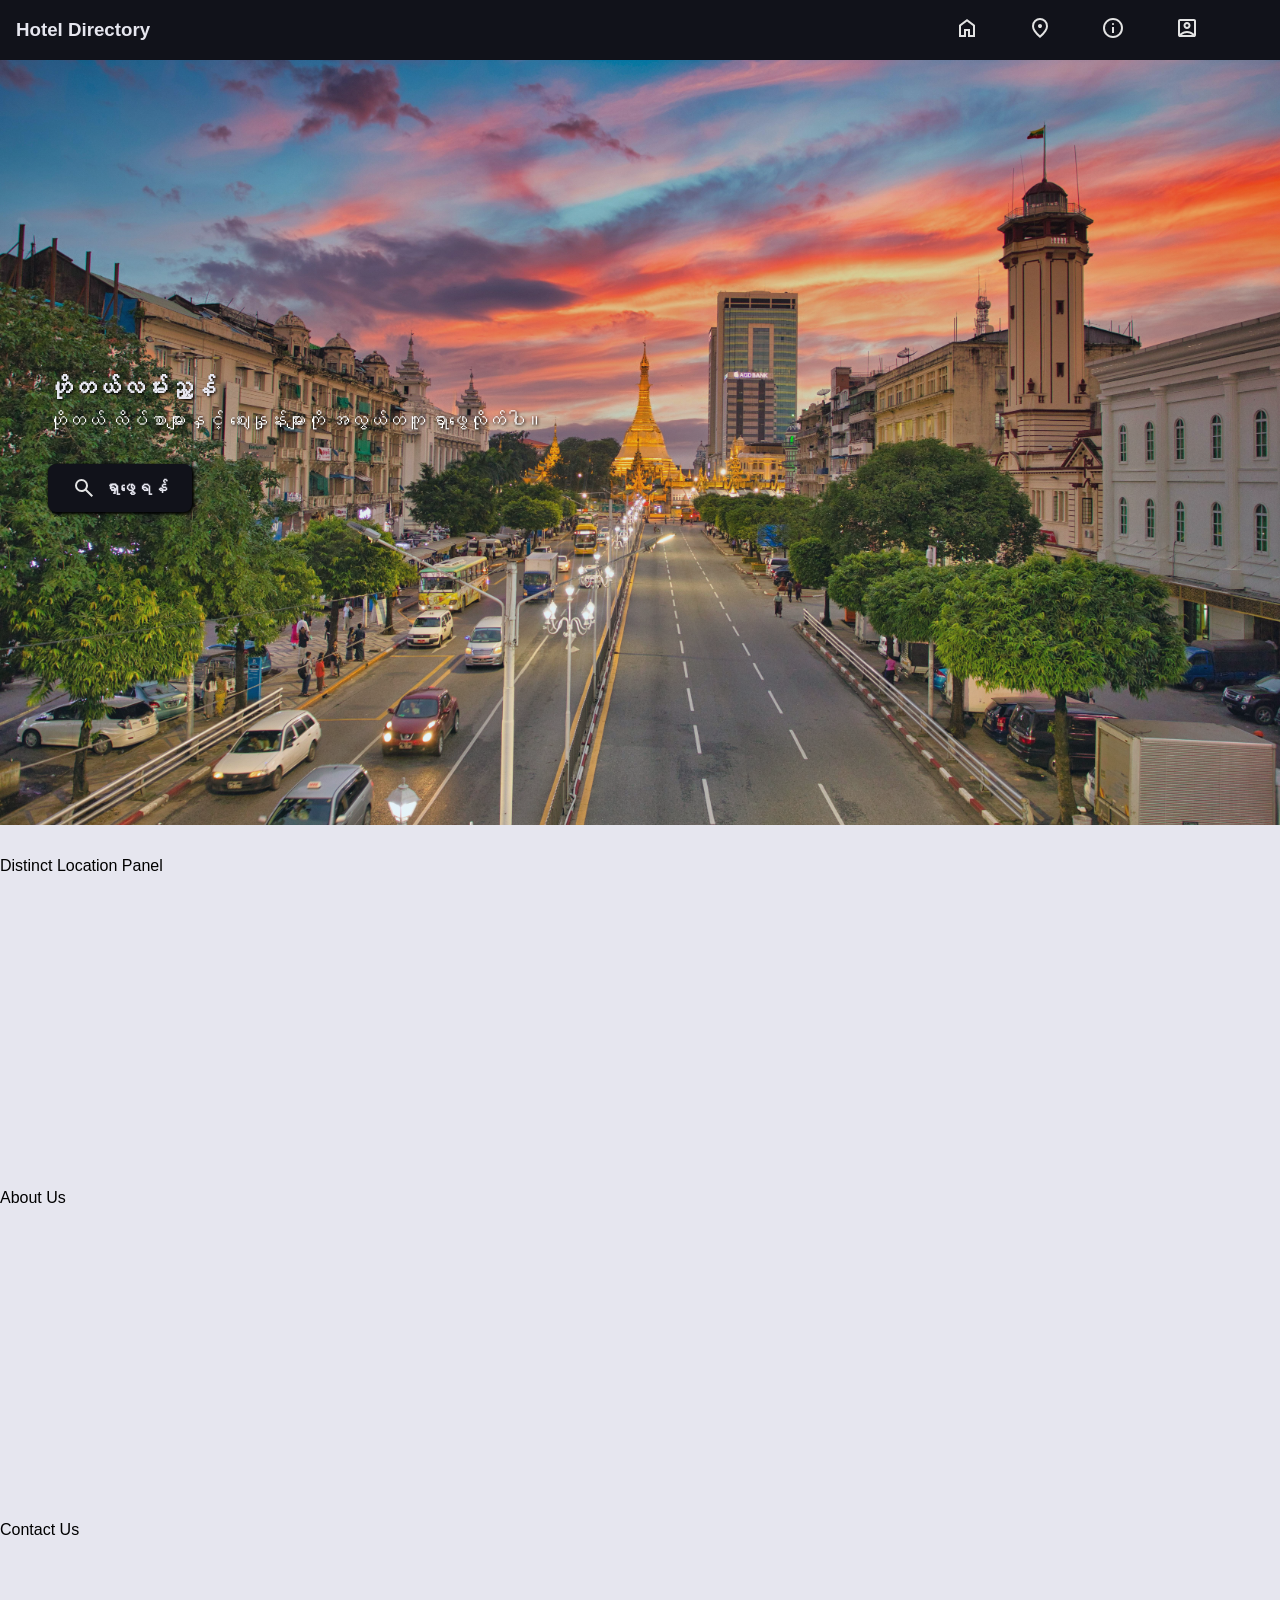
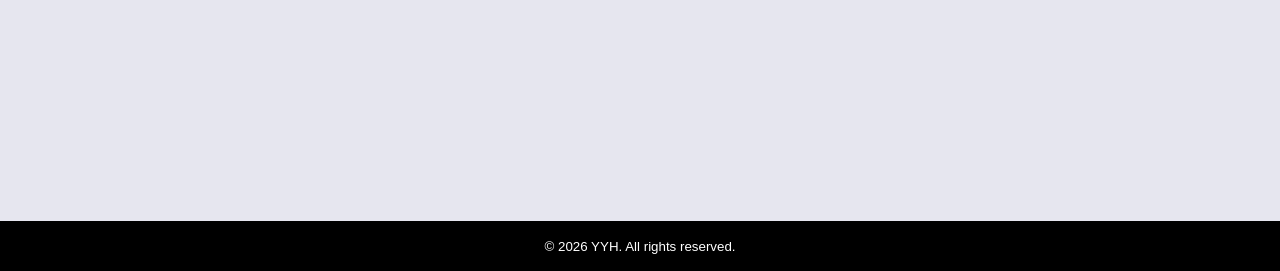
<file: index.html>
<!doctype html>
<html lang="en">
  <head>
    <meta charset="UTF-8" />
    <meta name="viewport" content="width=device-width, initial-scale=1.0" />
    <title>Hotel Directory</title>
    <link rel="stylesheet" href="assets/css/style.css" />
  </head>
  <body>
    <aside>
      <div class="sidebar-header">
        <h3>Menu</h3>
        <button id="btnClose" onclick="hideMenu()">
          <img src="assets/icon/close.svg" alt="" />
        </button>
      </div>
      <div class="profile">
        <p>ဟိုတယ်လမ်းညွှန်</p>
      </div>
      <nav>
        <ul>
          <li>
            <a href="#hero" onclick="hideMenu()">
              <img src="assets/icon/home.svg" alt="home" />
              ပင်မစာမျက်နှာ
            </a>
          </li>
          <li>
            <a href="#distinct" onclick="hideMenu()">
              <img src="assets/icon/location.svg" alt="distinct" />
              ထင်ရှားသောနေရာများ
            </a>
          </li>
          <li>
            <a href="#about" onclick="hideMenu()">
              <img src="assets/icon/info.svg" alt="about" />
              ကျွန်ုပ်တို့အကြောင်း
            </a>
          </li>
          <li>
            <a href="#contact" onclick="hideMenu()">
              <img src="assets/icon/contact.svg" alt="contact" />
              ဆက်သွယ်ရန်
            </a>
          </li>
        </ul>
      </nav>
    </aside>
    <div id="blockScreen" onclick="hideMenu()"></div>
    <main>
      <header>
        <div class="header-info">
          <button id="btnMenu" onclick="showMenu()">
            <img src="assets/icon/menu.svg" alt="" />
          </button>
          <h3>Hotel Directory</h3>
        </div>
        <nav>
          <ul>
            <li>
              <a href="#hero" data-tooltip="ပင်မစာမျက်နှာ" class="tooltip">
                <img src="assets/icon/home.svg" alt="" />
              </a>
            </li>
            <li>
              <a
                href="#distinct"
                data-tooltip="ထင်ရှားသောနေရာများ"
                class="tooltip"
              >
                <img src="assets/icon/location.svg" alt="" />
              </a>
            </li>
            <li>
              <a
                href="#about"
                data-tooltip="ကျွန်ုပ်တို့အကြောင်း"
                class="tooltip"
              >
                <img src="assets/icon/info.svg" alt="" />
              </a>
            </li>
            <li>
              <a href="#contact" data-tooltip="ဆက်သွယ်ရန်" class="tooltip">
                <img src="assets/icon/contact.svg" alt="" />
              </a>
            </li>
          </ul>
        </nav>
      </header>
      <div class="content">
        <section id="hero" class="hero-section">
          <h1>ဟိုတယ်လမ်းညွှန်</h1>
          <p>ဟိုတယ် လိပ်စာများနှင့် ဈေးနှုန်းများကို အလွယ်တကူ ရှာဖွေလိုက်ပါ။</p>
          <button>
            <img src="assets/icon/search.svg" alt="search" />
            <h3>ရှာဖွေရန်</h3>
          </button>
        </section>
        <section id="distinct" class="distinct-section">
          Distinct Location Panel
        </section>
        <section id="about" class="about-section">About Us</section>
        <section id="contact" class="contact-section">Contact Us</section>
      </div>
      <footer>
        <p>
          <small
            >&copy; <span id="rightYr"></span> YYH. All rights reserved.</small
          >
        </p>
      </footer>
    </main>
    <span id="upArrow">
      <a href="#hero">
        <img src="assets/icon/uparrow.svg" alt="" />
      </a>
    </span>
    <script src="assets/js/main.js"></script>
  </body>
</html>
</file>
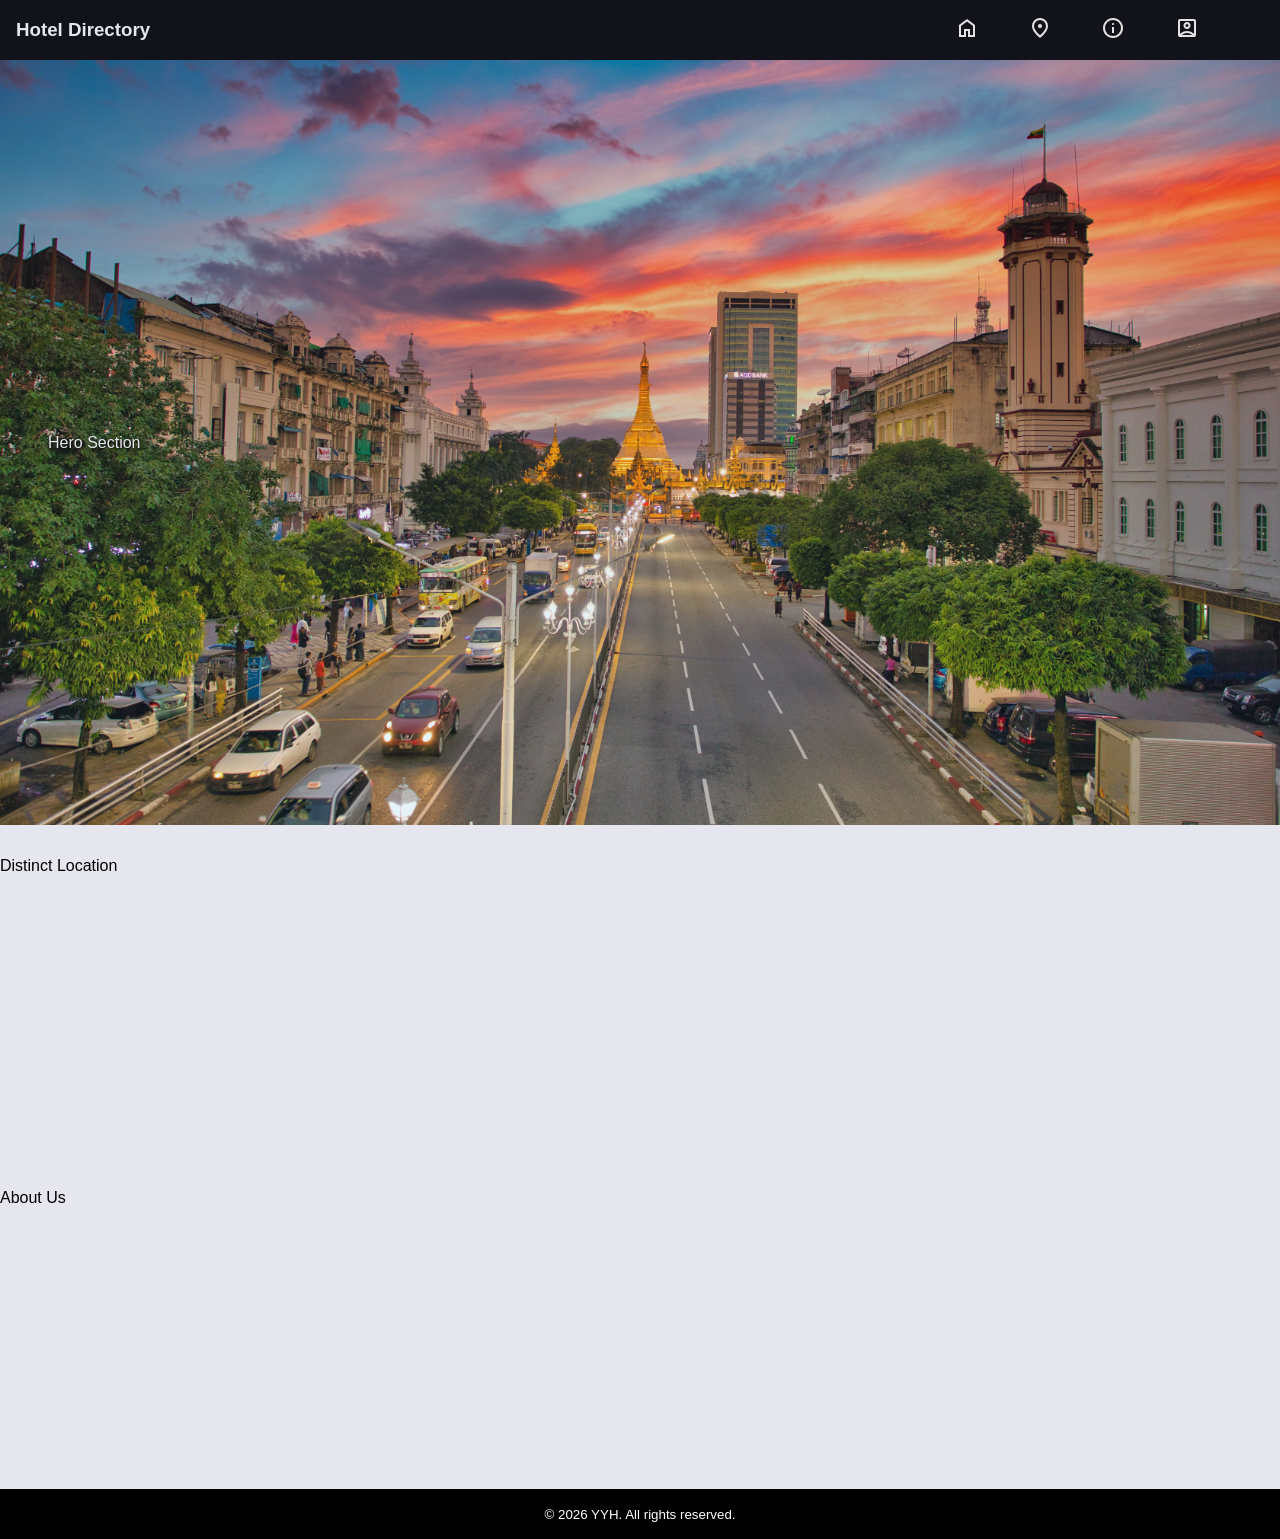
<file: hotelList.html>
<!doctype html>
<html lang="en">
  <head>
    <meta charset="UTF-8" />
    <meta name="viewport" content="width=device-width, initial-scale=1.0" />
    <title>Hotel Directory</title>
    <link rel="stylesheet" href="assets/css/style.css" />
  </head>
  <body>
    <aside>
      <div class="sidebar-header">
        <h3>Menu</h3>
        <button id="btnClose" onclick="hideMenu()">
          <img src="assets/icon/close.svg" alt="" />
        </button>
      </div>
      <div class="profile">
        <p>ဟိုတယ်လမ်းညွှန်</p>
      </div>
      <nav>
        <ul>
          <li>
            <a href="#hero" onclick="hideMenu()">
              <img src="assets/icon/home.svg" alt="home" />
              ပင်မစာမျက်နှာ
            </a>
          </li>
          <li>
            <a href="#distinct" onclick="hideMenu()">
              <img src="assets/icon/location.svg" alt="distinct" />
              ထင်ရှားသောနေရာများ
            </a>
          </li>
          <li>
            <a href="#about" onclick="hideMenu()">
              <img src="assets/icon/info.svg" alt="about" />
              ကျွန်ုပ်တို့အကြောင်း
            </a>
          </li>
          <li>
            <a href="#contact" onclick="hideMenu()">
              <img src="assets/icon/contact.svg" alt="contact" />
              ဆက်သွယ်ရန်
            </a>
          </li>
        </ul>
      </nav>
    </aside>
    <div id="blockScreen" onclick="hideMenu()"></div>
    <main>
      <header>
        <div class="header-info">
          <button id="btnMenu" onclick="showMenu()">
            <img src="assets/icon/menu.svg" alt="" />
          </button>
          <h3>Hotel Directory</h3>
        </div>
        <nav>
          <ul>
            <li>
              <a href="#hero" data-tooltip="ပင်မစာမျက်နှာ" class="tooltip">
                <img src="assets/icon/home.svg" alt="" />
              </a>
            </li>
            <li>
              <a
                href="#distinct"
                data-tooltip="ထင်ရှားသောနေရာများ"
                class="tooltip"
              >
                <img src="assets/icon/location.svg" alt="" />
              </a>
            </li>
            <li>
              <a
                href="#about"
                data-tooltip="ကျွန်ုပ်တို့အကြောင်း"
                class="tooltip"
              >
                <img src="assets/icon/info.svg" alt="" />
              </a>
            </li>
            <li>
              <a href="#contact" data-tooltip="ဆက်သွယ်ရန်" class="tooltip">
                <img src="assets/icon/contact.svg" alt="" />
              </a>
            </li>
          </ul>
        </nav>
      </header>
      <div class="content">
        <section id="hero" class="hero-section">Hero Section</section>
        <section id="distinct" class="distinct-section">
          Distinct Location
        </section>
        <section id="about" class="about-section">About Us</section>
      </div>
      <footer>
        <p>
          <small
            >&copy; <span id="rightYr"></span> YYH. All rights reserved.</small
          >
        </p>
      </footer>
    </main>
    <span id="upArrow">
      <a href="#hero">
        <img src="assets/icon/uparrow.svg" alt="" />
      </a>
    </span>
    <script src="assets/js/main.js"></script>
  </body>
</html>
</file>
<file: assets/css/style.css>
:root {
  --base: #11121a;
  --hover: #222533;
  --line: #42434a;
  --text: #e6e6ef;
  --secondary-text: #b0b3c1;
  --primary: #5e63ff;
  --secondary: #b0b3c1;
  --success: #5eff63;
  --danger: #ff635e;
  --help: #bc4bf9;
  --warning: #ffff5e;
}

/* Common Style */
* {
  margin: 0;
  padding: 0;
  box-sizing: border-box;
  font-family: "Arial", "Pyidaungsu", "Poppins";
}

ul {
  list-style: none;
}

a {
  color: inherit;
  text-decoration: none;
}

html {
  scroll-behavior: smooth;
  scroll-padding-top: 60px;
  scrollbar-color: var(--base) var(--text);
  scrollbar-width: thin;
}

html::-webkit-scrollbar {
  width: 8px;
}
html::-webkit-scrollbar-track {
  background: var(--text);
}
html::-webkit-scrollbar-thumb {
  background: var(--base);
  border-radius: 4px;
}

body {
  width: 100%;
  min-height: 100vh;
  min-height: 100dvh;
  font-size: 1rem;
  user-select: none;
  -webkit-user-select: none;
  -ms-user-select: none;
}

.tooltip {
  position: relative;
  cursor: pointer;
}

.tooltip::after {
  content: attr(data-tooltip);
  position: absolute;
  top: 150%;
  right: 200%;
  transform: translateX(50%);
  background-color: var(--hover);
  color: var(--text);
  padding: 5px 10px;
  border-radius: 4px;
  font-size: 14px;
  white-space: nowrap;
  opacity: 0;
  visibility: hidden;
  transition: opacity 0.3s ease;
}

.tooltip:hover::after {
  opacity: 1;
  visibility: visible;
}
/* ================================================= */

/* Sidebar Container */
aside {
  width: 300px;
  height: 100vh;
  padding: 0 1rem 0.5rem;
  position: fixed;
  top: 0;
  left: -300px;
  background: linear-gradient(
    0deg,
    var(--base) 0%,
    var(--hover) 50%,
    var(--line) 100%
  );
  color: var(--text);
  display: flex;
  flex-direction: column;
  gap: 1rem;
  z-index: 999;
  transition: left 0.3s ease-in-out;
}

aside .sidebar-header {
  height: 60px;
  display: flex;
  justify-content: space-between;
  align-items: center;
}

aside .profile {
  display: flex;
  justify-content: center;
  align-items: center;
  font-size: 1.25rem;
  font-weight: 700;
}

aside nav ul {
  display: flex;
  flex-direction: column;
  gap: 0.5rem;
}

aside nav ul li {
  display: flex;
  align-items: center;
  padding: 0.7rem 1rem;
  border-radius: 1rem;
  transition: transform 0.3s ease;
}

aside nav ul li:hover {
  background-color: var(--base);
  transform: scale(1.03);
}

aside nav ul li a {
  display: flex;
  align-items: center;
  gap: 1rem;
  line-height: 1;
}
/* ================================================= */

/* Main Container */
main {
  width: 100%;
  min-height: 100vh;
  min-height: 100dvh;
  display: grid;
  grid-template-rows: 60px 1fr 50px;
}

#blockScreen {
  width: 100%;
  height: 100vh;
  background-color: rgba(0, 0, 0, 0.5);
  position: fixed;
  top: 0;
  display: none;
  z-index: 900;
}
/* ================================================= */

/* Header Module */
header {
  background-color: var(--base);
  color: var(--text);
  position: sticky;
  top: 0;
  display: flex;
  justify-content: space-between;
  padding: 0.5rem 1rem;
}

header .header-info {
  display: flex;
  align-items: center;
  justify-content: center;
  gap: 1rem;
}

header .header-info button,
#btnClose {
  display: flex;
  justify-content: center;
  align-items: center;
  background-color: inherit;
  border: none;
  cursor: pointer;
}

header nav {
  display: none;
}
/* ================================================= */

/* Content Module */
.content {
  background-color: var(--text);
  display: flex;
  flex-direction: column;
  gap: 2rem;
}

.hero-section {
  height: 85vh;
  background-color: var(--base);
  background-image:
    linear-gradient(to bottom, rgba(44, 62, 80, 0.1), rgba(52, 152, 219, 0.1)),
    url("../img/hero.jpg");
  background-repeat: no-repeat;
  background-position: center;
  background-size: cover;
  display: flex;
  flex-direction: column;
  align-items: center;
  justify-content: center;
  gap: 0.5rem;
  color: var(--text);
  text-shadow: 1px 1px 3px #000;
  padding: 1rem;
}

#hero p {
  text-align: center;
  font-size: 1.2rem;
  color: #fff;
}

#hero button {
  margin-top: 1.5rem;
  display: flex;
  justify-content: center;
  align-items: center;
  gap: 0.5rem;
  padding: 0.75rem 1.5rem;
  background-color: var(--base);
  color: var(--text);
  border: none;
  border-radius: 0.5rem;
  box-shadow: 1px 1px 3px 1px #000;
}

.distinct-section {
  height: 300px;
}

.about-section {
  height: 300px;
}

.contact-section {
  height: 300px;
}
/* ================================================= */

/* Footer Module */
footer {
  background-color: #000;
  color: #fff;
  display: flex;
  justify-content: center;
  align-items: center;
  text-align: center;
}
/* ================================================= */

#upArrow {
  width: 3rem;
  height: 3rem;
  color: var(--text);
  background-color: var(--base);
  position: fixed;
  right: 20px;
  bottom: 20px;
  display: flex;
  justify-content: center;
  align-items: center;
  border-radius: 50%;
  aspect-ratio: 1/1;
  opacity: 0;
  transform: translateY(20px);
  box-shadow: 0px 3px 5px rgba(0, 0, 0, 0.5);
  transition: all 0.3s ease-in-out;
  z-index: 100;
}

#upArrow.show {
  opacity: 0.5;
  pointer-events: auto;
  transform: translateY(0);
}

#upArrow:hover {
  opacity: 1;
}

#upArrow a {
  display: flex;
  justify-content: center;
  align-items: center;
}

@media screen and (min-width: 768px) {
  aside {
    display: none;
  }
  #btnMenu {
    display: none;
  }

  header nav {
    display: block;
    width: 30%;
    padding: 0.5rem 1rem;
  }

  header nav ul {
    display: flex;
    justify-content: space-evenly;
    align-items: center;
  }

  .hero-section {
    align-items: start;
    padding-left: 3rem;
  }
}
</file>
